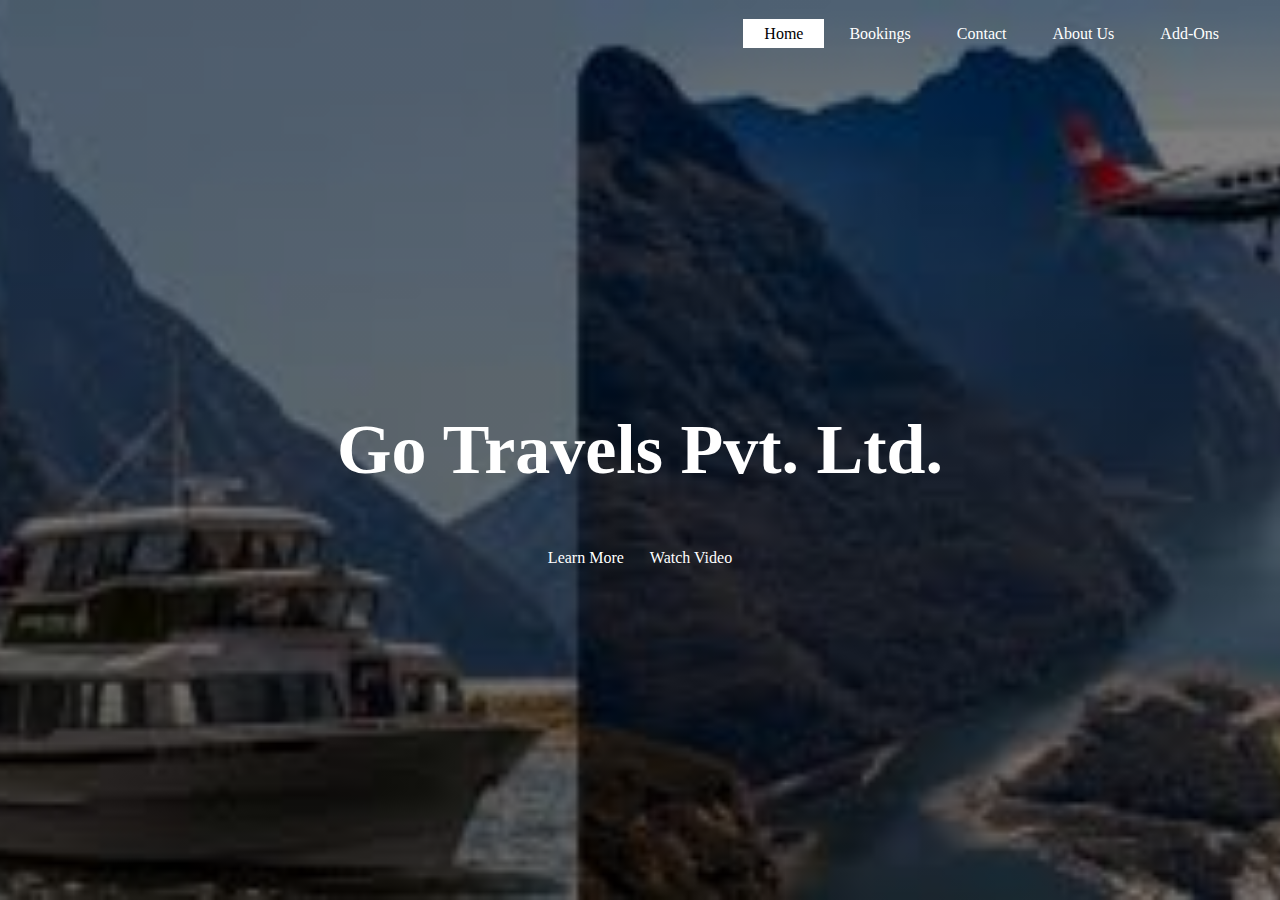
<file: index.html>
<!DOCTYPE html>
<html>
<head>
	<title>GoTravels.com</title>
	<Link rel="stylesheet" type="text/css" href="style.css">
</head>
<body>
<header>
	<div class="main">
		<ul>
			<li class="active"><a href="index.html">Home</a></li>
			<li><a href="pac.html">Bookings</a></li>
			<li><a href="contact.html">Contact</a></li>
			<li><a href="about.html">About Us</a></li>
			<li><a href="addons.html">Add-Ons</a></li>
		</ul>
	</div>
	<div class="title">
		<h1>Go Travels Pvt. Ltd.</h1>
	</div>
	<div class="buttons">
		<a href="learnmore.html" class="btn">Learn More</a>
		<a href="https://www.youtube.com/watch?v=AuiMEmHLvtg" class="btn">Watch Video</a>
	</div>
</header>
</body>
</html>
</file>
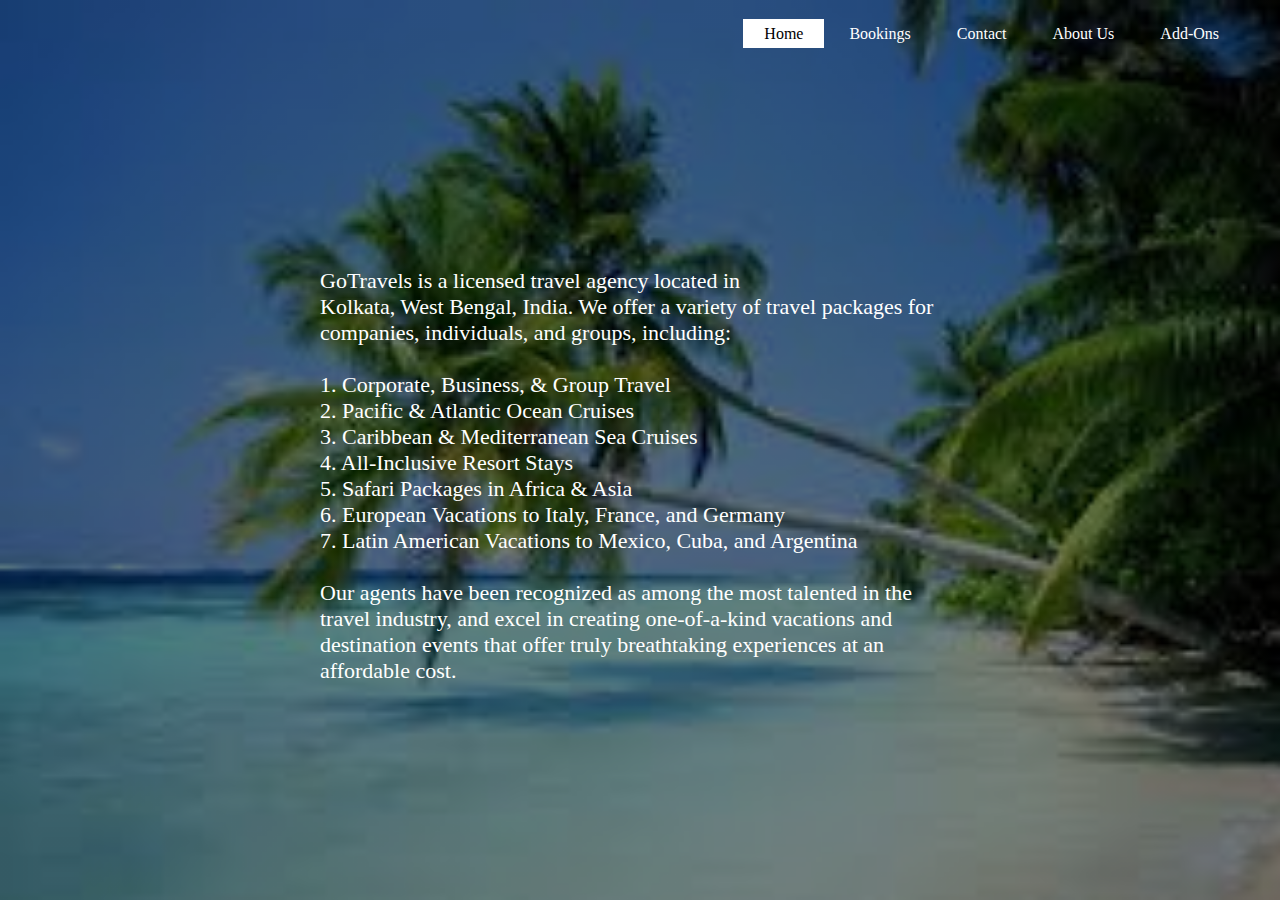
<file: about.html>
<!DOCTYPE html>
<html>
<head>
	<title>GoTravels.com</title>
	<Link rel="stylesheet" type="text/css" href="abt.css">
	<style>
		body{
			background-image: linear-gradient(rgba(0,0,0,0.5),rgba(0,0,0,0.5)), url(1.jpg);
			background-size: cover;
			background-attachment: fixed;
			background-repeat: no-repeat;
		}
	</style>
</head>
<body>
	<header>
		<div class="about">
			<ul>
				<li class="active"><a href="index.html">Home</a></li>
				<li><a href="pac.html">Bookings</a></li>
				<li><a href="contact.html">Contact</a></li>
				<li><a href="about.html">About Us</a></li>
				<li><a href="addons.html">Add-Ons</a></li>
			</ul>
	    </div>
	<div class="title">
		<p>
			<br><br>GoTravels is a licensed travel agency located in<br> Kolkata, West Bengal, India. We offer a variety of travel packages for companies, individuals, and groups, including:<br><br>

            1. Corporate, Business, & Group Travel<br>
            2. Pacific & Atlantic Ocean Cruises<br>
            3. Caribbean & Mediterranean Sea Cruises<br>
            4. All-Inclusive Resort Stays<br>
            5. Safari Packages in Africa & Asia<br>
            6. European Vacations to Italy, France, and Germany<br>
            7. Latin American Vacations to Mexico, Cuba, and Argentina<br><br>
            Our agents have been recognized as among the most talented in the travel industry, and excel in creating one-of-a-kind vacations and destination events that offer truly breathtaking experiences at an affordable cost.
		</p>
	</div>
	</header>
</body>
</html>
</file>
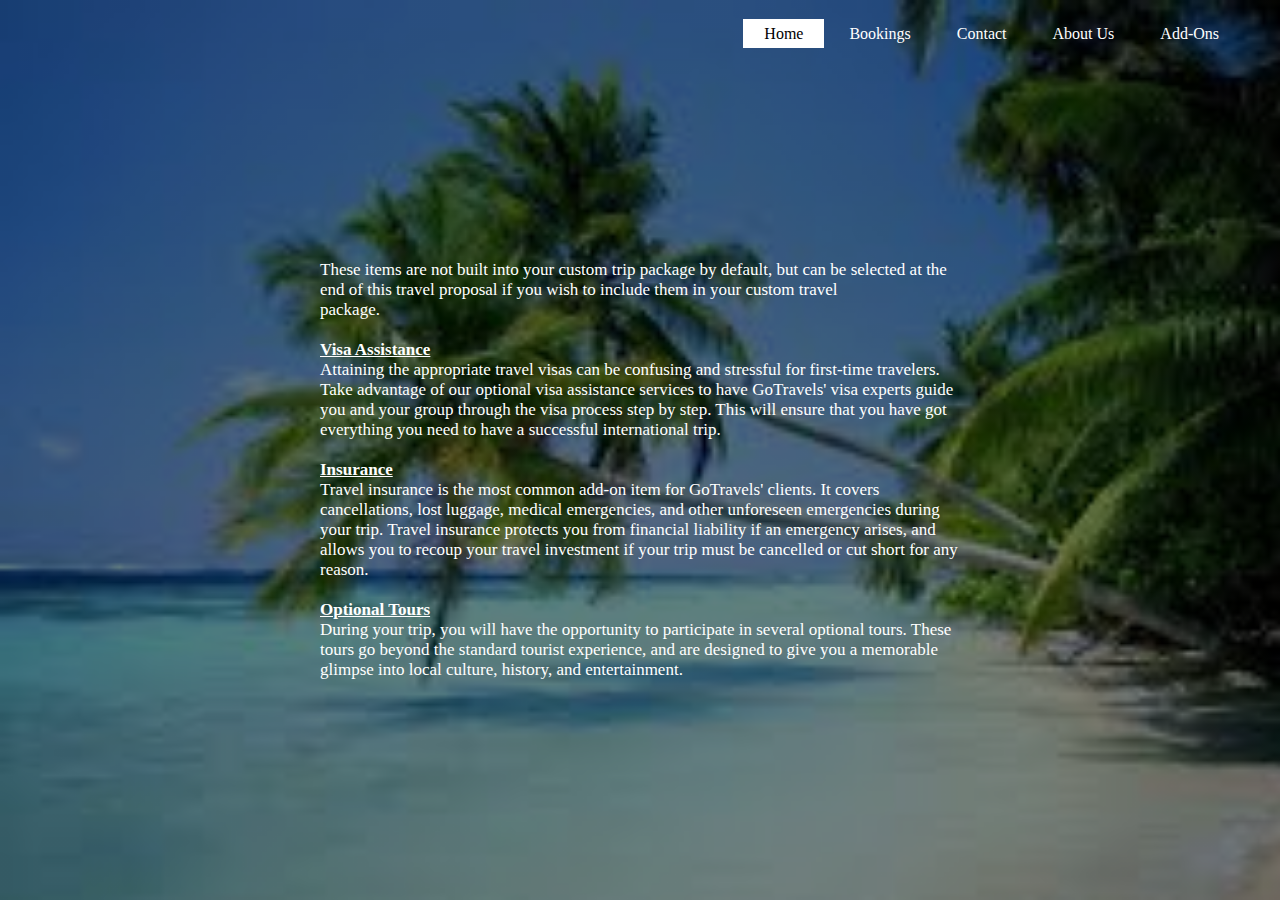
<file: addons.html>
<!DOCTYPE html>
<html>
<head>
	<title>GoTravels.com</title>
	<Link rel="stylesheet" type="text/css" href="ao.css">
	<style>
		body{
			background-image: linear-gradient(rgba(0,0,0,0.5),rgba(0,0,0,0.5)), url(1.jpg);
			background-size: cover;
			background-attachment: fixed;
			background-repeat: no-repeat;
		}
	</style>
</head>
<body>
	<header>
		<div class="about">
			<ul>
				<li class="active"><a href="index.html">Home</a></li>
				<li><a href="pac.html">Bookings</a></li>
				<li><a href="contact.html">Contact</a></li>
				<li><a href="about.html">About Us</a></li>
				<li><a href="addons.html">Add-Ons</a></li>
			</ul>
	    </div>
	<div class="title">
		<p>
			<br><br>These items are not built into your custom trip package by default, but can be selected at the end of this travel proposal if you wish to include them in your custom travel<br>package.<br><br>

<b><u>Visa Assistance</u></b><br>
Attaining the appropriate travel visas can be confusing and stressful for first-time travelers. Take advantage of our optional visa assistance services to have GoTravels' visa experts guide you and your group through the visa process step by step. This will ensure that you have got everything you need to have a successful international trip.<br><br>

<b><u>Insurance</u></b><br>
Travel insurance is the most common add-on item for GoTravels' clients. It covers cancellations, lost luggage, medical emergencies, and other unforeseen emergencies during your trip. Travel insurance protects you from financial liability if an emergency arises, and allows you to recoup your travel investment if your trip must be cancelled or cut short for any reason.<br><br>

<b><u>Optional Tours</u></b><br>
During your trip, you will have the opportunity to participate in several optional tours. These tours go beyond the standard tourist experience, and are designed to give you a memorable glimpse into local culture, history, and entertainment.<br>
		</p>
	</div>
	</header>
</body>
</html>
</file>
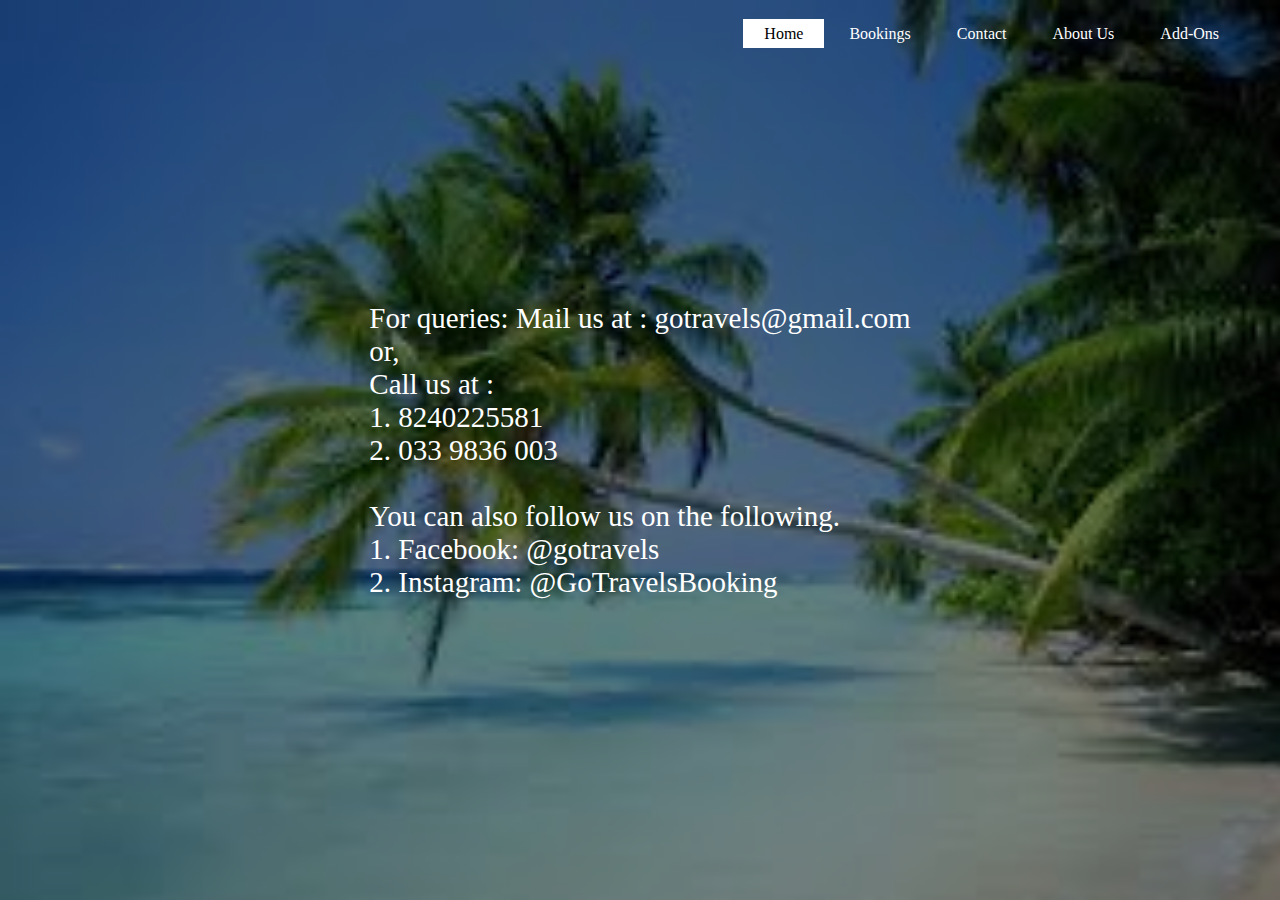
<file: contact.html>
<!DOCTYPE html>
<html>
<head>
	<title>GoTravels.com</title>
	<Link rel="stylesheet" type="text/css" href="cont.css">
	<style>
		body{
			background-image: linear-gradient(rgba(0,0,0,0.5),rgba(0,0,0,0.5)), url(1.jpg);
			background-size: cover;
			background-attachment: fixed;
			background-repeat: no-repeat;
		}
	</style>
</head>
<body>
	<header>
		<div class="about">
			<ul>
				<li class="active"><a href="index.html">Home</a></li>
				<li><a href="pac.html">Bookings</a></li>
				<li><a href="contact.html">Contact</a></li>
				<li><a href="about.html">About Us</a></li>
				<li><a href="addons.html">Add-Ons</a></li>
			</ul>
	    </div>
	<div class="title">
		<p>
			For queries:

			Mail us at : gotravels@gmail.com<br>
			or,<br>
			Call us at :<br> 1. 8240225581<br>
			             2. 033 9836 003<br><br>

			You can also follow us on the following.<br>
			1. Facebook: @gotravels<br>
			2. Instagram: @GoTravelsBooking<br>
		</p>
	</div>
	</header>
</body>
</html>
</file>
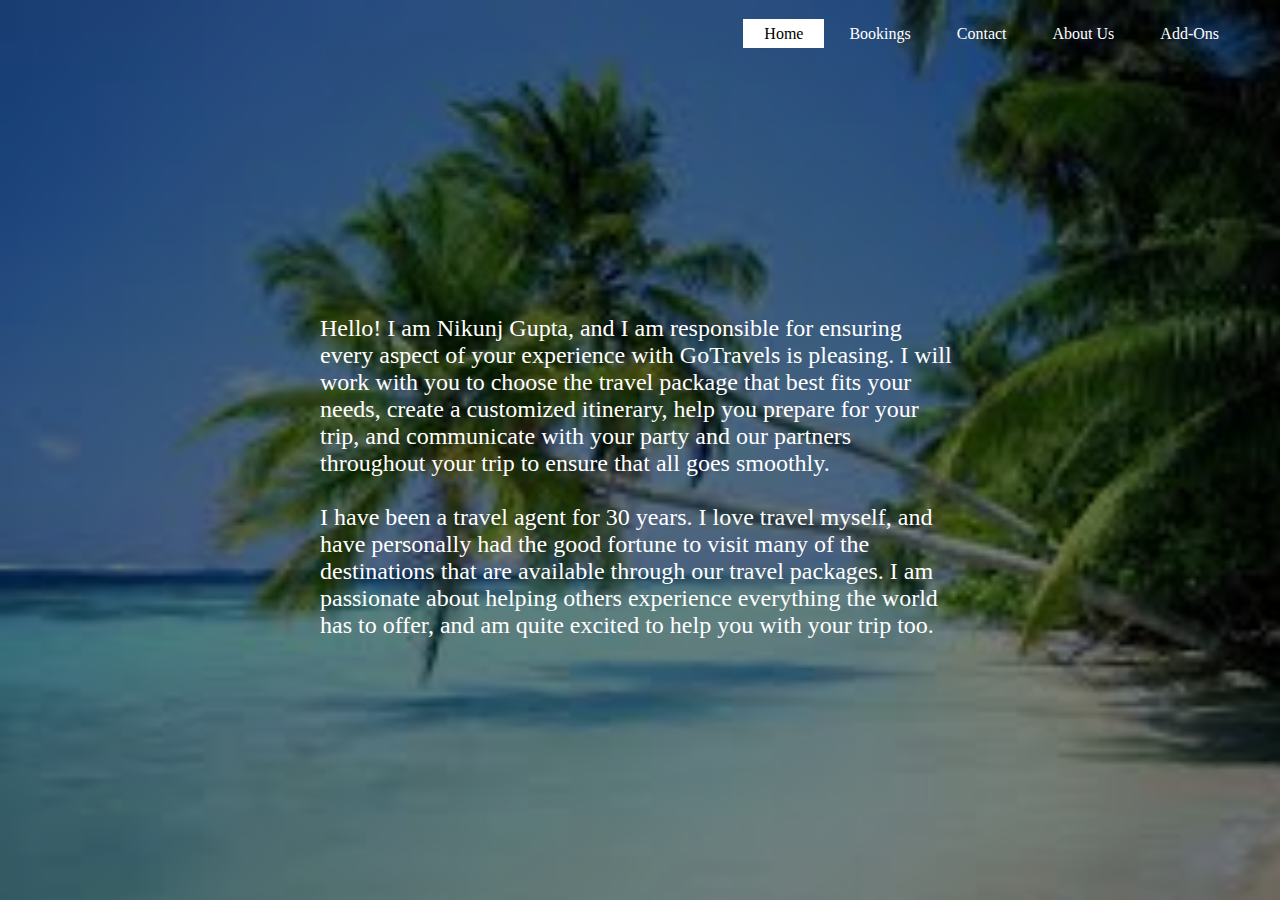
<file: learnmore.html>
<!DOCTYPE html>
<html>
<head>
	<title>GoTravels.com</title>
	<Link rel="stylesheet" type="text/css" href="lm.css">
	<style>
		body{
			background-image: linear-gradient(rgba(0,0,0,0.5),rgba(0,0,0,0.5)), url(1.jpg);
			background-size: cover;
			background-attachment: fixed;
			background-repeat: no-repeat;
		}
	</style>
</head>
<body>
	<header>
		<div class="navbar">
			<ul>
				<li class="active"><a href="index.html">Home</a></li>
				<li><a href="pac.html">Bookings</a></li>
				<li><a href="contact.html">Contact</a></li>
				<li><a href="about.html">About Us</a></li>
				<li><a href="addons.html">Add-Ons</a></li>
			</ul>
	    </div>
	    <div class="info">
	    	<p><br><br>
	    		Hello! I am Nikunj Gupta, and I am responsible for ensuring every aspect of your experience with GoTravels is pleasing. I will work with you to choose the travel package that best fits your needs, create a customized itinerary, help you prepare for your trip, and communicate with your party and our partners throughout your trip to ensure that all goes smoothly.<br><br>

I have been a travel agent for 30 years. I love travel myself, and have personally had the good fortune to visit many of the destinations that are available through our travel packages. I am passionate about helping others experience everything the world has to offer, and am quite excited to help you with your trip too.
	    	</p>
	    </div>
	</header>
</body>
</html>
</file>
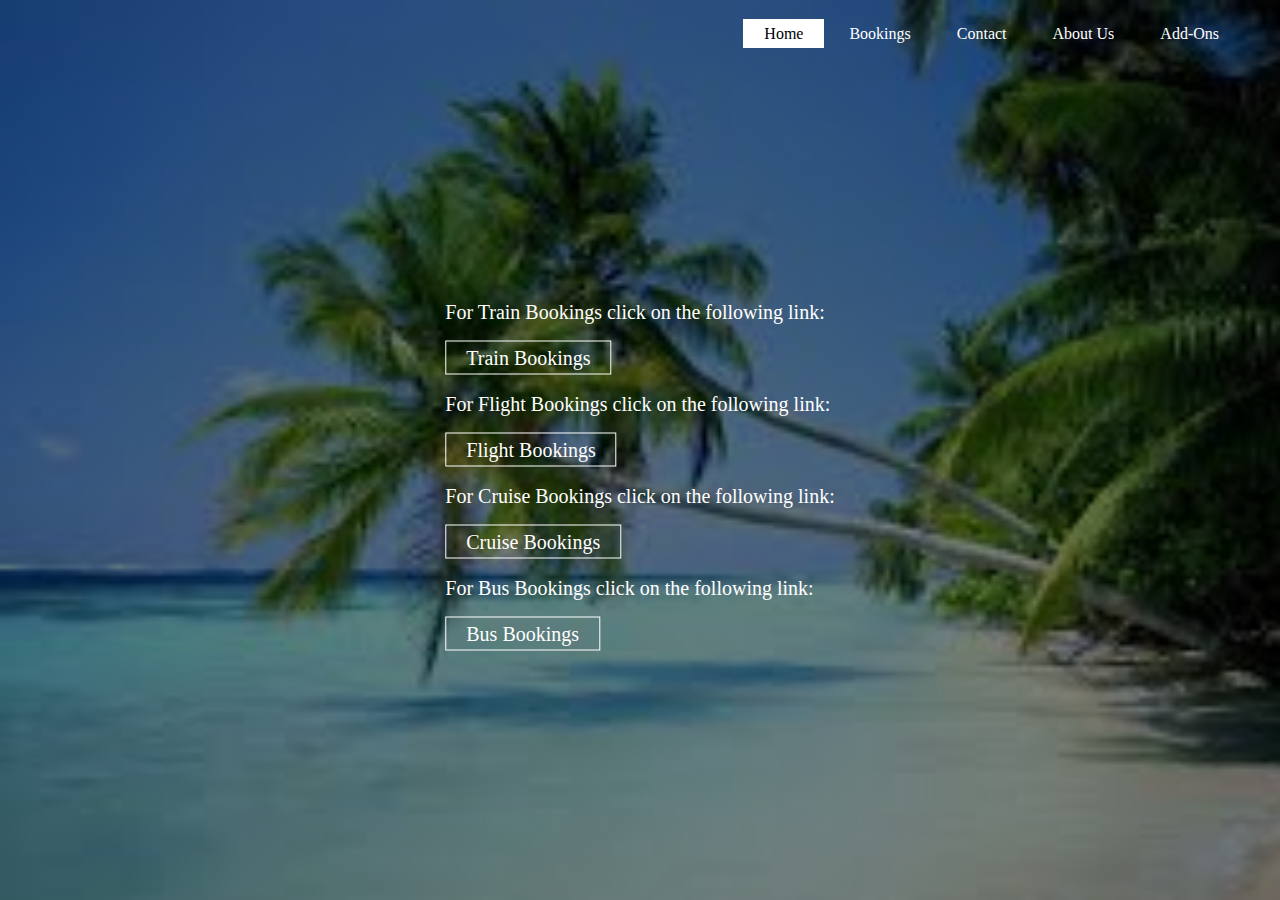
<file: pac.html>
<!DOCTYPE html>
<html>
<head>
	<title>GoTravels.com</title>
	<Link rel="stylesheet" type="text/css" href="pack.css">
	<style>
		body{
			background-image: linear-gradient(rgba(0,0,0,0.5),rgba(0,0,0,0.5)), url(1.jpg);
			background-size: cover;
			background-attachment: fixed;
			background-repeat: no-repeat;
		}
	</style>
</head>
<body>
	<header>
		<div class="navbar">
			<ul>
				<li class="active"><a href="index.html">Home</a></li>
				<li><a href="pac.html">Bookings</a></li>
				<li><a href="contact.html">Contact</a></li>
				<li><a href="about.html">About Us</a></li>
				<li><a href="addons.html">Add-Ons</a></li>
			</ul>
	    </div>
	    <div class="info">
	    	<p><br><br><br>
	    		For Train Bookings click on the following link:<br><br>
	    		<a href="https://www.yatra.com/trains" class="tp">Train Bookings</a><br><br>
	    		For Flight Bookings click on the following link:<br><br>
	    		<a href="https://www.yatra.com/flights" class="tp">Flight Bookings</a><br><br>
	    		For Cruise Bookings click on the following link:<br><br>
	    		<a href="https://www.yatra.com/cruise" class="tp">Cruise Bookings</a><br><br>
	    		For Bus Bookings click on the following link:<br><br>
	    		<a href="https://www.yatra.com/bus-booking" class="tp">Bus Bookings</a><br><br>
	    	</p>
	    </div>
	</header>
</body>
</html>
</file>
<file: style.css>
*{
	margin: 0;
	padding: 0;
	font-family: century Gothic;
}

header{
	background: linear-gradient(rgba(0,0,0,0.5),rgba(0,0,0,0.5)), url(collage.jpg);
	height: 100vh;
	background-size: cover;
	background-position: center;
}

ul{
	list-style-type: none;
	float: right;
	margin-top: 25px;
}

ul li{
	display: inline-block;
}

ul li a{
	text-decoration: none;
	color: #fff;
	border: 1px solid transparent;
	padding: 5px 20px;
	transition: 0.6s ease;
}

ul li a:hover{
	background-color: #fff;
	color: #000;
}

ul li.active a{
	background-color: #fff;
	color: #000;
}

.main{
	max-width: 1200px;
	margin: auto;
}

.title{
	top: 50%;
	left: 50%;
	position: absolute;
	transform: translate(-50%,-50%);
}

.title h1{
	color: #fff;
	font-size: 70px;
}

.buttons{
    top: 62%;
	left: 50%;
	position: absolute;
	transform: translate(-50%,-50%);
}

.btn{
	text-decoration: none;
	color: #fff;
	border: 1px solid transparent;
	padding: 5px 10px;
	transition: 0.6s ease;
}

.btn:hover{
	background-color: #fff;
	color: #000;
}
</file>
<file: abt.css>
*{
	margin: 0;
	padding: 0;
	font-family: century gothic
}

ul{
	list-style-type: none;
	float: right;
	margin-top: 25px;
}

ul li{
	display: inline-block;
}

ul li a{
	text-decoration: none;
	color: #fff;
	border: 1px solid transparent;
	padding: 5px 20px;
	transition: 0.6s ease;
}

ul li a:hover{
	background-color: #fff;
	color: #000;
}

ul li.active a{
	background-color: #fff;
	color: #000;
}

.about{
	max-width: 1200px;
	margin: auto;
}
.title p{
	top: 50%;
	left: 50%;
	position: absolute;
	transform: translate(-50%,-50%);
	color: #fff;
	font-size: 22px;

}
</file>
<file: ao.css>
*{
	margin: 0;
	padding: 0;
	font-family: century gothic
}

ul{
	list-style-type: none;
	float: right;
	margin-top: 25px;
}

ul li{
	display: inline-block;
}

ul li a{
	text-decoration: none;
	color: #fff;
	border: 1px solid transparent;
	padding: 5px 20px;
	transition: 0.6s ease;
}

ul li a:hover{
	background-color: #fff;
	color: #000;
}

ul li.active a{
	background-color: #fff;
	color: #000;
}

.about{
	max-width: 1200px;
	margin: auto;
}
.title p{
	top: 50%;
	left: 50%;
	position: absolute;
	transform: translate(-50%,-50%);
	color: #fff;
	font-size: 17px;
}
</file>
<file: cont.css>
*{
	margin: 0;
	padding: 0;
	font-family: century gothic
}

ul{
	list-style-type: none;
	float: right;
	margin-top: 25px;
}

ul li{
	display: inline-block;
}

ul li a{
	text-decoration: none;
	color: #fff;
	border: 1px solid transparent;
	padding: 5px 20px;
	transition: 0.6s ease;
}

ul li a:hover{
	background-color: #fff;
	color: #000;
}

ul li.active a{
	background-color: #fff;
	color: #000;
}

.about{
	max-width: 1200px;
	margin: auto;
}
.title p{
	top: 50%;
	left: 50%;
	position: absolute;
	transform: translate(-50%,-50%);
}

.title p{
	color: #fff;
	font-size: 29px;
}
</file>
<file: lm.css>
*{
	margin: 0;
	padding: 0;
	font-family: century gothic
}

ul{
	list-style-type: none;
	float: right;
	margin-top: 25px;
}

ul li{
	display: inline-block;
}

ul li a{
	text-decoration: none;
	color: #fff;
	border: 1px solid transparent;
	padding: 5px 20px;
	transition: 0.6s ease;
}

ul li a:hover{
	background-color: #fff;
	color: #000;
}

ul li.active a{
	background-color: #fff;
	color: #000;
}

.navbar{
	max-width: 1200px;
	margin: auto;
}
.info p{
	top: 50%;
	left: 50%;
	position: absolute;
	transform: translate(-50%,-50%);
	color: #fff;
	font-size: 24px;
}
</file>
<file: pack.css>
*{
	margin: 0;
	padding: 0;
	font-family: century gothic
}

ul{
	list-style-type: none;
	float: right;
	margin-top: 25px;
}

ul li{
	display: inline-block;
}

ul li a{
	text-decoration: none;
	color: #fff;
	border: 1px solid transparent;
	padding: 5px 20px;
	transition: 0.6s ease;
}

ul li a:hover{
	background-color: #fff;
	color: #000;
}

ul li.active a{
	background-color: #fff;
	color: #000;
}

.navbar{
	max-width: 1200px;
	margin: auto;
}

.info p{
	top: 50%;
	left: 50%;
	position: absolute;
	transform: translate(-50%,-50%);
	color: #fff;
	font-size: 20px;
}

.tp{
	text-decoration: none;
	color: #fff;
	border: 1px solid #fff;
	padding: 5px 20px;
	transition: 0.6s ease;
}

.tp:hover{
    background-color: #fff;
	color: #000;
}
</file>
